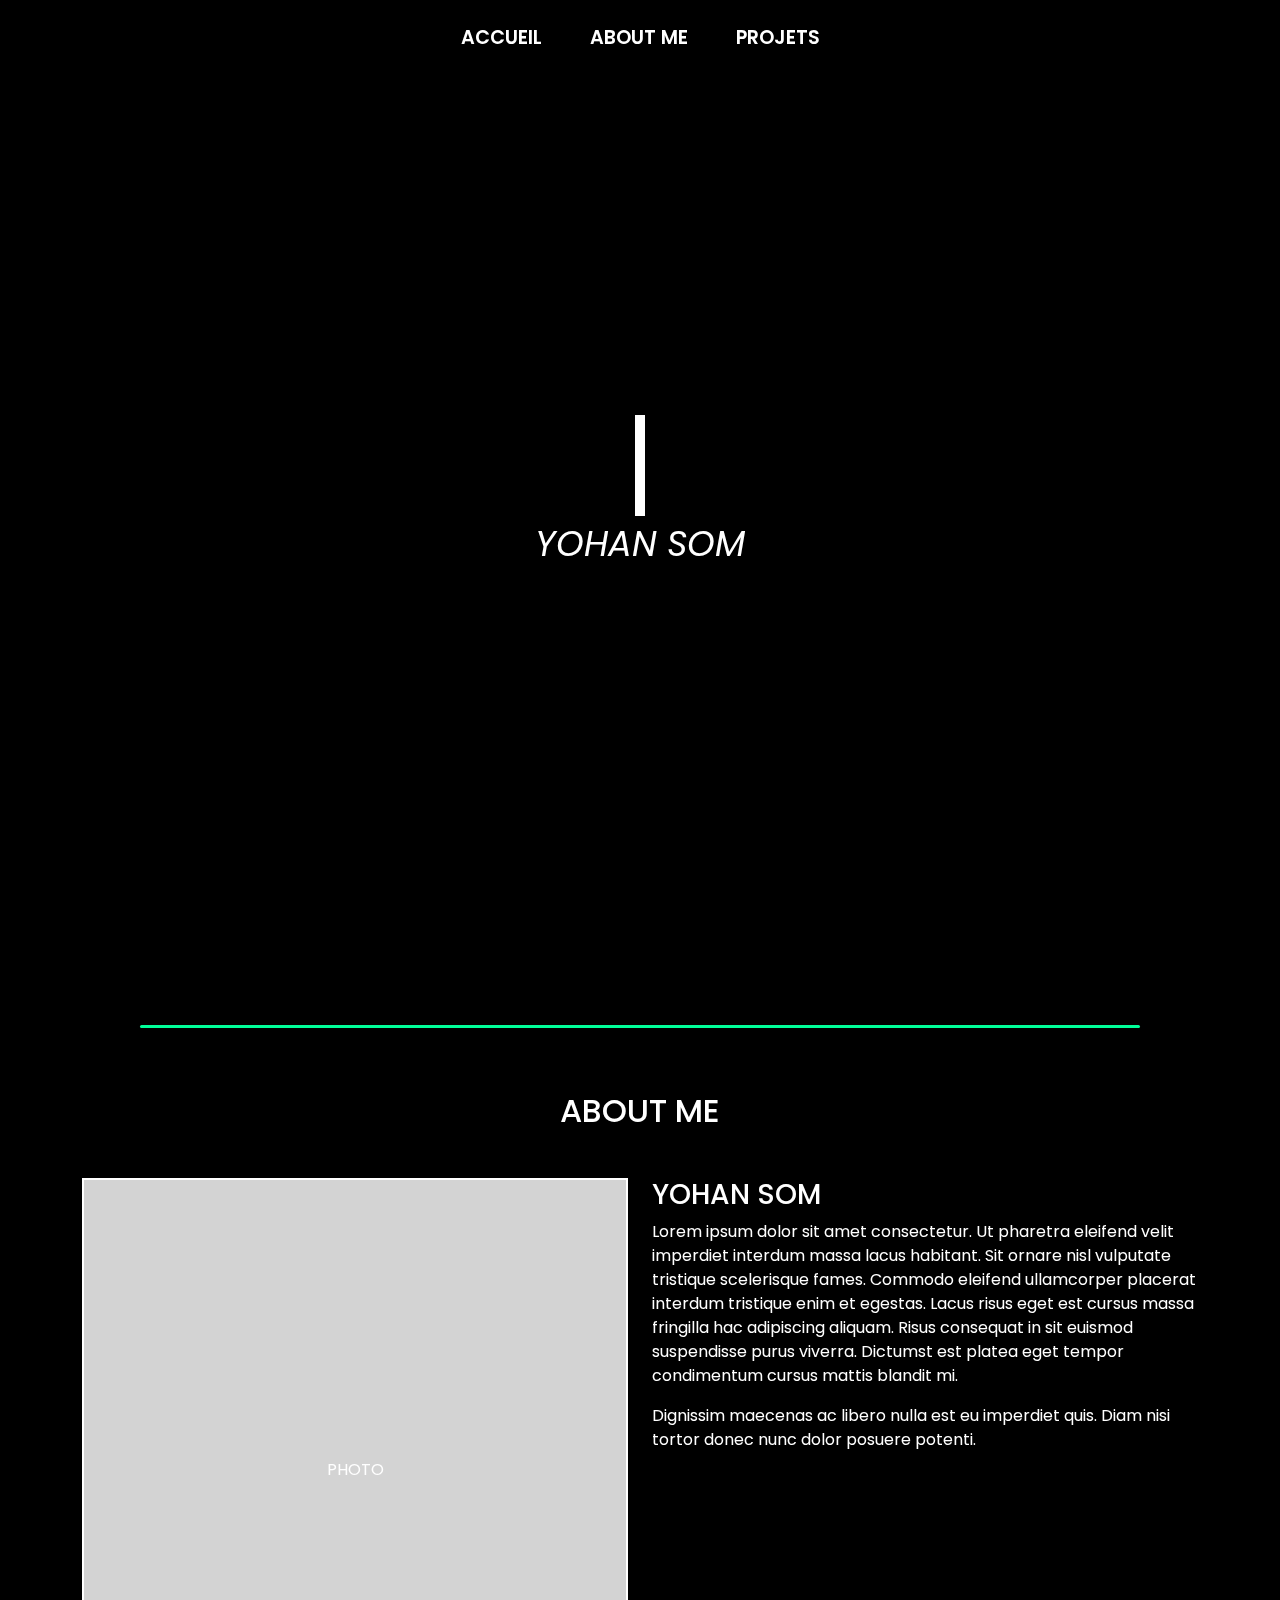
<file: index.html>
<!DOCTYPE html>
<html lang="fr">
<head>
    <meta charset="UTF-8">
    <meta name="viewport" content="width=device-width, initial-scale=1.0">
    <title>Portfolio - Yohan SOM</title>
    <link href="https://cdn.jsdelivr.net/npm/bootstrap@5.3.0-alpha3/dist/css/bootstrap.min.css" rel="stylesheet">
    <link rel="stylesheet" href="css/style_index.css">
</head>

<body class="bg-black text-white font-sans">

    <iframe id="background-iframe" src="background.html" title="Background Animation"></iframe>

    <div class="container-fluid">
        <nav class="d-flex justify-content-center p-4">
            <a href="#" class="menu-item mx-4 text-white">ACCUEIL</a>
            <a href="#about-me" class="menu-item mx-4 text-white">ABOUT ME</a>
            <a href="#" class="menu-item mx-4 text-white">PROJETS</a>
        </nav>
    </div>

    <div class="hero row align-items-center full-height">
        <div class="col-12 text-center center-content">
            <h1 class="typing-anim">
                <span class="typing-animation"></span><br>
            </h1>
            <div class="prenom-text-container">
                <span class="prenom-text">YOHAN SOM</span>
            </div>
        </div>
    </div>

    <section id="about-me" class="py-5">
        <div class="container">
            <div class="separator">
        </div> 
        <h2 class="text-center mb-5">ABOUT ME</h2>
            <div class="row">
                <div class="col-md-6">
                    <div class="photo">
                       <p class="text-center">PHOTO</p>
                    </div>
                </div>
                <div class="col-md-6">
                    <h3>YOHAN SOM</h3>
                    <p>Lorem ipsum dolor sit amet consectetur. Ut pharetra eleifend velit imperdiet interdum massa lacus habitant. Sit ornare nisl vulputate tristique scelerisque fames. Commodo eleifend ullamcorper placerat interdum tristique enim et egestas. Lacus risus eget est cursus massa fringilla hac adipiscing aliquam. Risus consequat in sit euismod suspendisse purus viverra. Dictumst est platea eget tempor condimentum cursus mattis blandit mi.</p>
                    <p>Dignissim maecenas ac libero nulla est eu imperdiet quis. Diam nisi tortor donec nunc dolor posuere potenti.</p>
                </div>
            </div>
        </div>
    </section>

<script>
    const words = ["DÉVELOPPEUR", "DESIGNER", "AUTODIDACTE"];
    let wordIndex = 0;
    let charIndex = 0;
    let isDeleting = false;
    const typingSpeed = 150;
    const erasingSpeed = 100;
    const newWordDelay = 2000;
    const typedTextSpan = document.querySelector(".typing-animation");

    function type() {
        const currentWord = words[wordIndex];
        if (isDeleting) {
            typedTextSpan.textContent = currentWord.substring(0, charIndex - 1);
            charIndex--;
        } else {
            typedTextSpan.textContent = currentWord.substring(0, charIndex + 1);
            charIndex++;
        }

        if (!isDeleting && charIndex === currentWord.length) {
            isDeleting = true;
            setTimeout(type, newWordDelay);
        } else if (isDeleting && charIndex === 0) {
            isDeleting = false;
            wordIndex++;
            if (wordIndex === words.length) {
                wordIndex = 0;
            }
            setTimeout(type, typingSpeed + 500);
        } else {
            setTimeout(type, isDeleting ? erasingSpeed : typingSpeed);
        }
    }

    document.addEventListener("DOMContentLoaded", function() {
        setTimeout(type, newWordDelay + 250);
    });
</script>
</body>
</html>
</file>
<file: css/style_index.css>
@import url('https://fonts.googleapis.com/css2?family=Poppins:ital,wght@0,100;0,200;0,300;0,400;0,500;0,600;0,700;0,800;0,900;1,100;1,200;1,300;1,400;1,500;1,600;1,700;1,800;1,900&display=swap');

html {
    scroll-behavior: smooth;
}

body {
    margin: 0;
    font-family: 'Poppins', sans-serif;
    overflow-x: hidden;
    overflow-y: auto;
}

.container-fluid {
    position: relative;
    z-index: 1; 
}

/* Style pour le menu de navigation */
.menu-item {
    position: relative;
    font-weight: 600;
    font-size: 1.2rem;
    transition: color 0.3s ease;
    list-style-type: none; 
    text-decoration: none;
}

.menu-item:hover {
    color: #00FF99;
    text-decoration: none;
}

/* Crée le trait vert au survol */
.menu-item::after {
    content: '';
    position: absolute;
    left: 0;
    bottom: 0;
    width: 0;
    height: 2px;
    background-color: #00FF99;
    transition: width 0.3s ease;
}

.menu-item:hover::after {
    width: 100%;
}

/* Style pour centrer le contenu */
.full-height{
    height: 100vh; 
}

.center-content {
    display: flex;
    flex-direction: column;
    justify-content: center; 
    align-items: center; 
    height: 100%;
    margin-top: -50px; 
}


/* Style pour le prenom */
.prenom-text-container {
    display: flex;
    justify-content: center;
    margin-top: 1px;
}

.prenom-text {
    font-weight: 400;
    font-style: italic;
    font-size: 2.2rem;
}

/* Style pour le texte défilant */
.typing-animation {
    overflow: hidden;
    white-space: nowrap;
    font-weight: 700;
    font-size: 4.5rem;
    border-right: .15em solid white;
    animation: typing 3.5s steps(40, end) infinite, blink-caret .75s step-end infinite;
}

/* Animation pour le texte défilant */
@keyframes typing {
    0% { width: 0 }
    50% { width: 100% }
    100% {width: 0}
}

@keyframes blink-caret {
    from, to { border-color: transparent }
    50% { border-color: white; }
}


/* Style pour l'iframe en arrière-plan */
#background-iframe {
    position: fixed; 
    top: 0;
    left: 0;
    width: 100%;
    height: 100%;
    z-index: -1; 
    border: none; 
}

/* Media Queries pour ajuster la marge supérieure */

/* Très petits écrans (téléphones en mode portrait) */
@media (max-width: 575.98px) {
    .center-content {
        margin-top: -20px; /* Ajustez selon vos besoins */
    }
}

/* Petits écrans (téléphones en mode paysage et petites tablettes) */
@media (min-width: 576px) and (max-width: 767.98px) {
    .center-content {
        margin-top: -30px; /* Ajustez selon vos besoins */
    }
}

/* Écrans moyens (tablettes) */
@media (min-width: 768px) and (max-width: 991.98px) {
    .center-content {
        margin-top: -40px; /* Ajustez selon vos besoins */
    }
}

/* Grands écrans (ordinateurs de bureau) */
@media (min-width: 992px) and (max-width: 1199.98px) {
    .center-content {
        margin-top: -50px; /* Ajustez selon vos besoins */
    }
}

/* Très grands écrans (grands ordinateurs de bureau) */
@media (min-width: 1200px) {
    .center-content {
        margin-top: -60px; /* Ajustez selon vos besoins */
    }
}



#about-me {
    position: relative;
    z-index: 2;
    padding-top: 5rem;
    padding-bottom: 5rem;
}

.photo {
    width: 100%;
    height: 600px;
    background-color: #d3d3d3; /* Placeholder color */
    border: 2px solid white; /* Placeholder border */
    display: flex;
    justify-content: center;
    align-items: center;
}

.photo-du-goat p {
    font-weight: bold;
}


/* Style pour la barre défilante */
::-webkit-scrollbar {
    width: 10px;
}
::-webkit-scrollbar-track {
background: #222; 
}
::-webkit-scrollbar-thumb {
background: #00FF99; 
border-radius: 5px;
}
::-webkit-scrollbar-thumb:hover {
background: #00cc7a; 
}

.separator {
    width: 1000px;
    height: 3px;
    background-color: #00FF99; /* Couleur du trait */
    margin: 0 auto; /* Centre le trait horizontalement */
    margin-bottom: 4rem;
    border-radius: 10px; /* Arrondir les bords */
}
</file>
